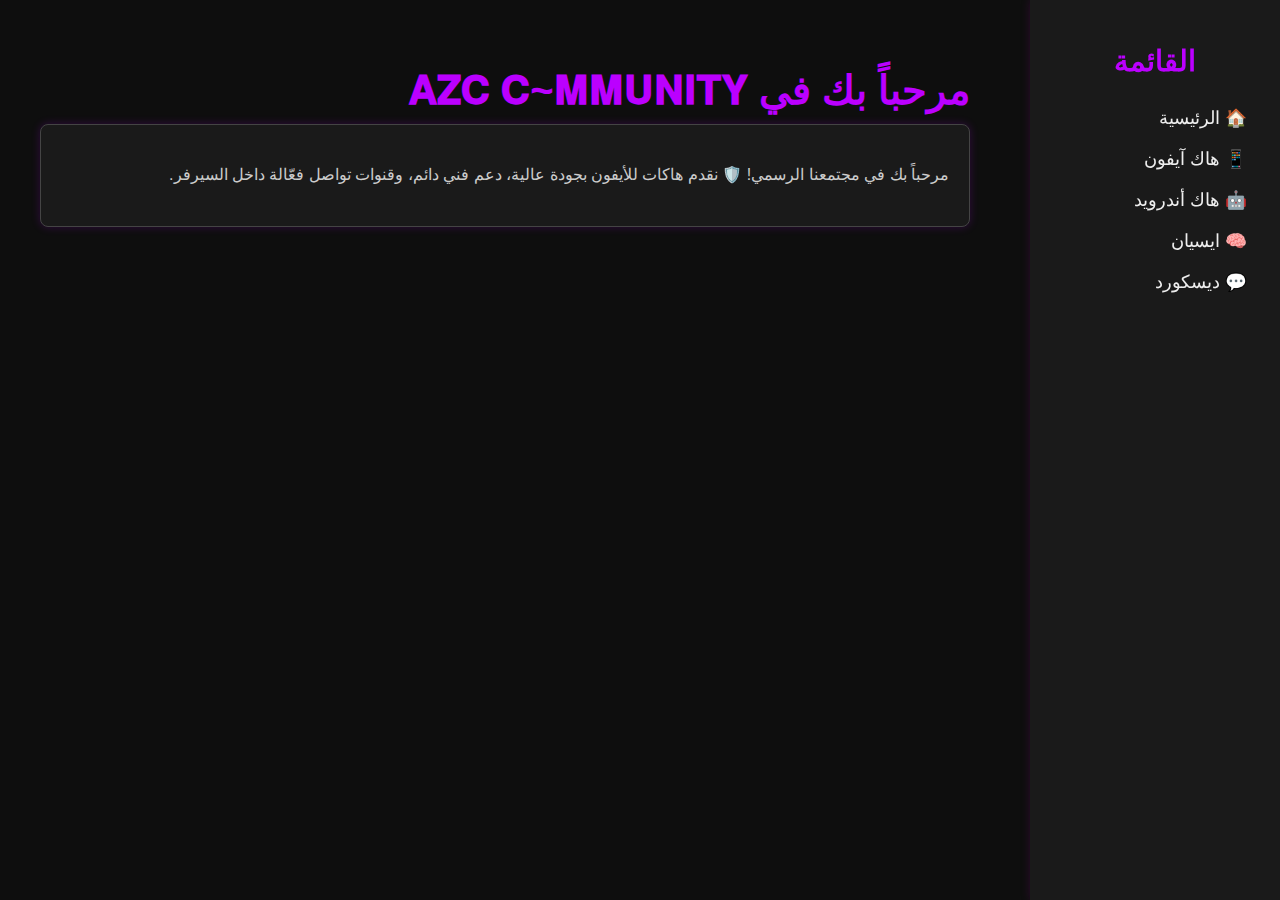
<file: index.html>
<!DOCTYPE html>
<html lang="ar" dir="rtl">
<head>
  <meta charset="UTF-8">
  <meta name="viewport" content="width=device-width, initial-scale=1.0">
  <title>الرئيسية | 𝑭7𝑴</title>
  <link rel="stylesheet" href="style.css">
</head>
<body>
  <button class="menu-toggle" id="menuToggle">☰</button>

  <div class="sidebar" id="sidebar">
    <h2>القائمة</h2>
    <a href="index.html">🏠 الرئيسية</a>
    <a href="iphone.html">📱 هاك آيفون</a>
    <a href="android.html">🤖 هاك أندرويد</a>
    <a href="asian.html">🧠 ايسيان</a>
    <a href="https://discord.gg/GVW2mwUH" target="_blank">💬 ديسكورد</a>
  </div>

  <div class="content" id="mainContent">
    <h1>مرحباً بك في 𝐀𝐙𝐂 𝐂~𝐌𝐌𝐔𝐍𝐈𝐓𝐘</h1>
    <div class="panel">
      <p>
        مرحباً بك في مجتمعنا الرسمي! 🛡️  
        نقدم هاكات للأيفون بجودة عالية، دعم فني دائم،  
        وقنوات تواصل فعّالة داخل السيرفر.
      </p>
    </div>
  </div>

  <script src="script.js"></script>
</body>
</html>
</file>
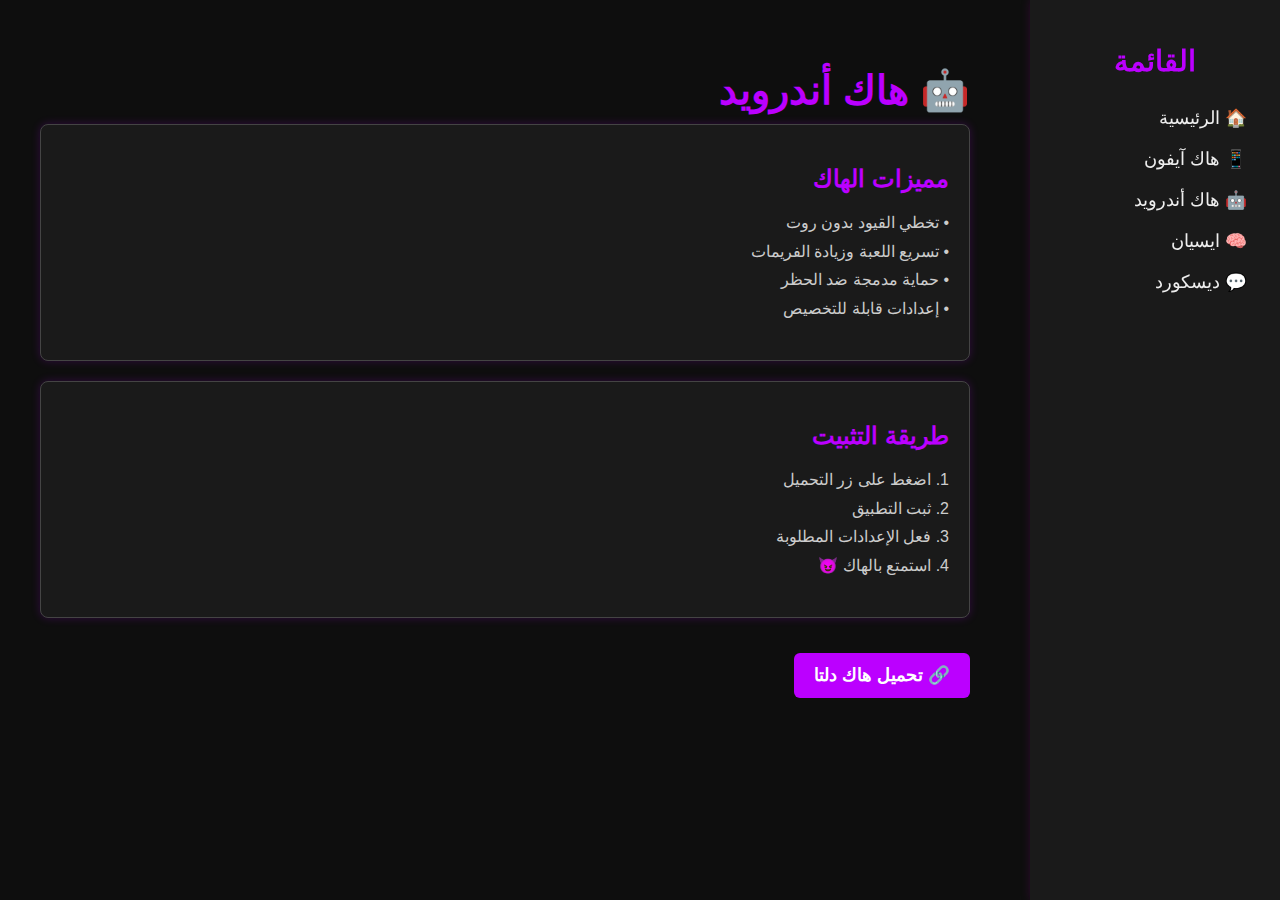
<file: android (1).html>
<!DOCTYPE html>
<html lang="ar" dir="rtl">
<head>
  <meta charset="UTF-8">
  <meta name="viewport" content="width=device-width, initial-scale=1.0">
  <title>هاك أندرويد | 𝐀𝐙𝐂</title>
  <link rel="stylesheet" href="style.css">
</head>
<body>
  <button class="menu-toggle" id="menuToggle">☰</button>

  <div class="sidebar" id="sidebar">
    <h2>القائمة</h2>
    <a href="index.html">🏠 الرئيسية</a>
    <a href="iphone.html">📱 هاك آيفون</a>
    <a href="android.html">🤖 هاك أندرويد</a>
    <a href="asian.html">🧠 ايسيان</a>
    <a href="https://discord.gg/GVW2mwUH" target="_blank">💬 ديسكورد</a>
  </div>

  <div class="content" id="mainContent">
    <h1>🤖 هاك أندرويد</h1>

    <div class="panel">
      <h2>مميزات الهاك</h2>
      <p>
        • تخطي القيود بدون روت<br>
        • تسريع اللعبة وزيادة الفريمات<br>
        • حماية مدمجة ضد الحظر<br>
        • إعدادات قابلة للتخصيص
      </p>
    </div>

    <div class="panel">
      <h2>طريقة التثبيت</h2>
      <p>
        1. اضغط على زر التحميل<br>
        2. ثبت التطبيق<br>
        3. فعل الإعدادات المطلوبة<br>
        4. استمتع بالهاك 😈
      </p>
    </div>

    <a href="https://www.mediafire.com/file/7axhtyomx7we35e/Azc-krnl-679.apk/file" target="_blank" class="download-btn">🔗 تحميل هاك دلتا</a>
  </div>

  <script src="script.js"></script>
</body>
</html>
</file>
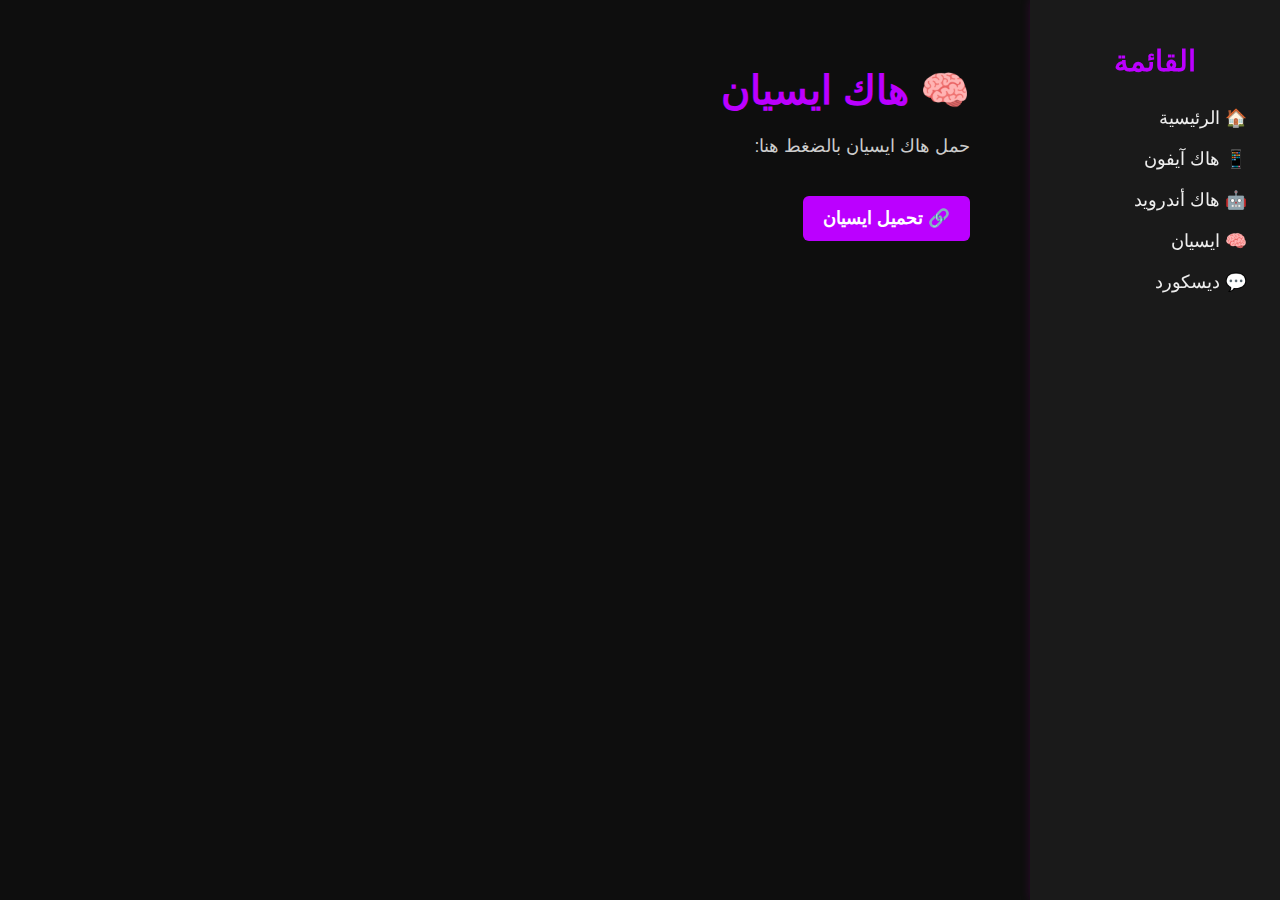
<file: asian.html>
<!DOCTYPE html>
<html lang="ar" dir="rtl">
<head>
  <meta charset="UTF-8">
  <meta name="viewport" content="width=device-width, initial-scale=1.0">
  <title>ايسيان | 𝐀𝐙𝐂</title>
  <link rel="stylesheet" href="style.css">
</head>
<body>
  <button class="menu-toggle" id="menuToggle">☰</button>

  <div class="sidebar" id="sidebar">
    <h2>القائمة</h2>
    <a href="index.html">🏠 الرئيسية</a>
    <a href="iphone.html">📱 هاك آيفون</a>
    <a href="android.html">🤖 هاك أندرويد</a>
    <a href="asian.html">🧠 ايسيان</a>
    <a href="https://discord.gg/GVW2mwUH" target="_blank">💬 ديسكورد</a>
  </div>

  <div class="content" id="mainContent">
    <h1>🧠 هاك ايسيان</h1>
    <p>حمل هاك ايسيان بالضغط هنا:</p>
      <a href="https://ipalinks.ru/dl/tHphjof" target="_blank" class="download-btn">🔗 تحميل ايسيان</a>
  </div>

  <script src="script.js"></script>
</body>
</html>
</file>
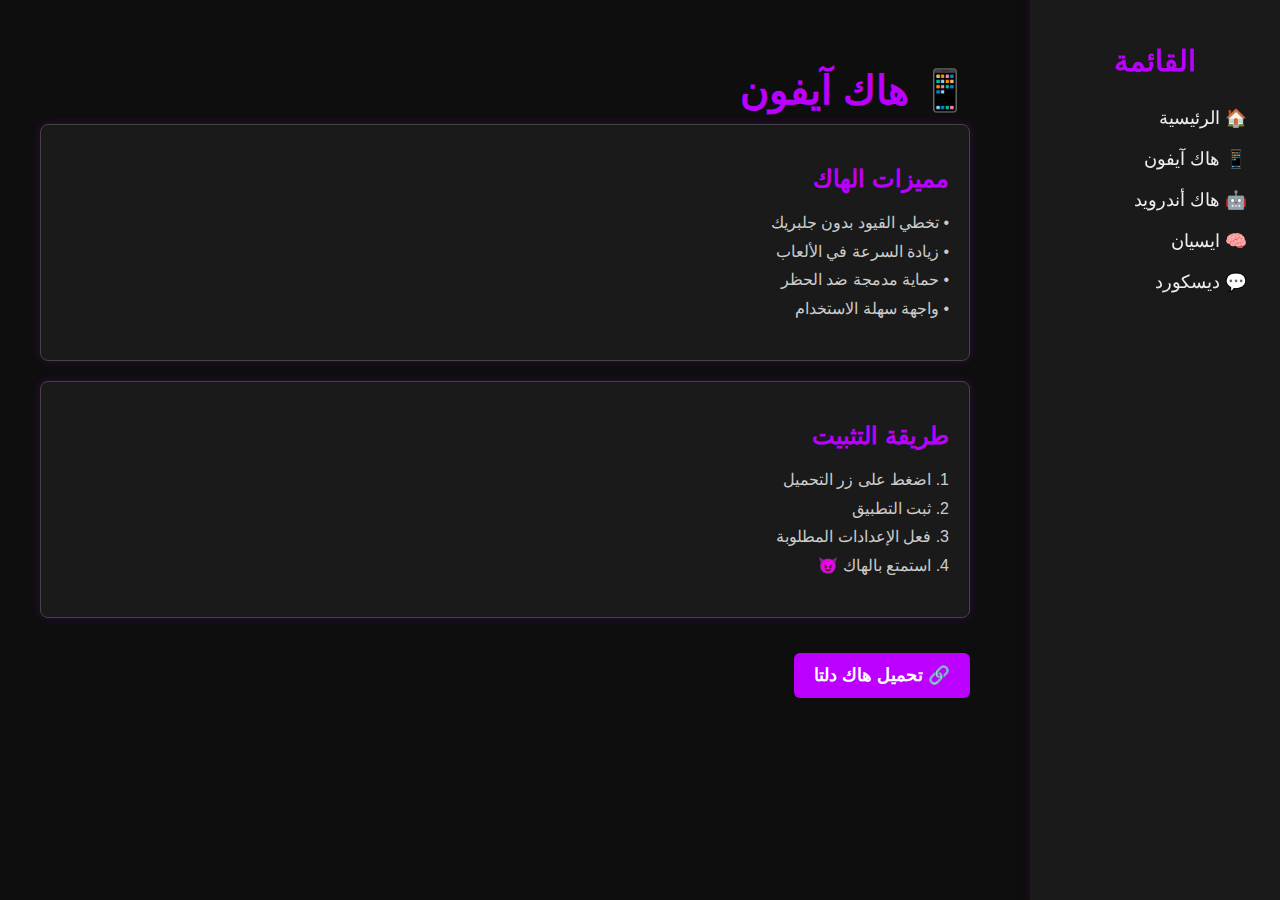
<file: iphone.html>
<!DOCTYPE html>
<html lang="ar" dir="rtl">
<head>
  <meta charset="UTF-8">
  <meta name="viewport" content="width=device-width, initial-scale=1.0">
  <title>هاك آيفون | 𝐀𝐙𝐂</title>
  <link rel="stylesheet" href="style.css">
</head>
<body>
  <button class="menu-toggle" id="menuToggle">☰</button>

  <div class="sidebar" id="sidebar">
    <h2>القائمة</h2>
    <a href="index.html">🏠 الرئيسية</a>
    <a href="iphone.html">📱 هاك آيفون</a>
    <a href="android.html">🤖 هاك أندرويد</a>
    <a href="asian.html">🧠 ايسيان</a>
    <a href="https://discord.gg/GVW2mwUH" target="_blank">💬 ديسكورد</a>
  </div>

  <div class="content" id="mainContent">
    <h1>📱 هاك آيفون</h1>

    <div class="panel">
      <h2>مميزات الهاك</h2>
      <p>
        • تخطي القيود بدون جلبريك<br>
        • زيادة السرعة في الألعاب<br>
        • حماية مدمجة ضد الحظر<br>
        • واجهة سهلة الاستخدام
      </p>
    </div>

    <div class="panel">
      <h2>طريقة التثبيت</h2>
      <p>
        1. اضغط على زر التحميل<br>
        2. ثبت التطبيق<br>
        3. فعل الإعدادات المطلوبة<br>
        4. استمتع بالهاك 😈
      </p>
    </div>

    <a href="https://ipalinks.ru/dl/35vJ8" target="_blank" class="download-btn">🔗 تحميل هاك دلتا</a>
  </div>

  <script src="script.js"></script>
</body>
</html>
</file>
<file: style.css>
* {
  box-sizing: border-box;
}

body {
  margin: 0;
  font-family: 'Segoe UI', Tahoma, Geneva, Verdana, sans-serif;
  background-color: #0e0e0e;
  color: #eee;
  min-height: 100vh;
  direction: rtl; /* اتجاه النص من اليمين لليسار */
  overflow-x: hidden; /* لمنع ظهور شريط التمرير الأفقي */
  font-size: 16px; /* حجم الخط الأساسي للجسم، يمكن تعديله لاحقاً */
}

/* ======= SIDEBAR ======= */
.sidebar {
  width: 250px; /* عرض السايدبار على الشاشات الكبيرة */
  background-color: #1a1a1a;
  padding: 20px;
  box-shadow: 2px 0 10px rgba(128, 0, 128, 0.4);
  position: fixed;
  right: 0; /* إظهار السايدبار بشكل افتراضي على الشاشات الكبيرة */
  top: 0;
  bottom: 0;
  transition: transform 0.3s ease; /* استخدام transform لتحريك السايدبار */
  z-index: 999;
}

.sidebar h2 {
  color: #bb00ff;
  margin-bottom: 20px;
  text-align: center;
  font-size: 1.8em; /* حجم العنوان في السايدبار */
}

.sidebar a {
  display: block;
  padding: 10px 0;
  color: #eee;
  text-decoration: none;
  transition: 0.3s;
  border-right: 3px solid transparent;
  padding-right: 10px;
  font-size: 1.1em; /* حجم روابط القائمة */
}

.sidebar a:hover {
  color: #bb00ff;
  border-color: #bb00ff;
  background-color: #222;
}

/* ======= CONTENT ======= */
.content {
  margin-right: 270px; /* مساحة للمحتوى بجانب السايدبار (عرض السايدبار + مسافة) */
  padding: 40px;
  width: auto; /* عرض تلقائي للمحتوى */
  transition: margin-right 0.3s ease; /* حركة سلسة للمحتوى */
}

.content h1 {
  color: #bb00ff;
  margin-bottom: 10px;
  font-size: 2.5em; /* حجم العنوان الرئيسي */
}

.content p {
  font-size: 1.1em;
  color: #ccc;
  line-height: 1.8;
}

.download-btn {
  display: inline-block;
  background-color: #bb00ff;
  color: white;
  padding: 12px 20px;
  text-decoration: none;
  font-weight: bold;
  border-radius: 6px;
  transition: background 0.3s;
  margin-top: 15px;
  font-size: 1.1em;
}

.download-btn:hover {
  background-color: #8a00cc;
}

.panel {
  background-color: #1a1a1a;
  border: 1px solid #444;
  padding: 20px;
  margin-bottom: 20px;
  border-radius: 8px;
  box-shadow: 0 0 10px rgba(187, 0, 255, 0.2);
}

.panel h2 {
  color: #bb00ff;
  margin-bottom: 10px;
  font-size: 1.5em;
}

.panel p {
  font-size: 1em;
  line-height: 1.8;
  color: #ccc;
}

/* زر القائمة (Menu Toggle Button) - مخفي افتراضياً على الشاشات الكبيرة */
.menu-toggle {
    display: none; /* إخفاء الزر على الشاشات الكبيرة */
    position: fixed; /* يبقى الزر ثابتاً على الشاشة */
    top: 20px;
    right: 20px;
    z-index: 1000;
    background-color: #bb00ff;
    color: white;
    padding: 10px 15px;
    border: none;
    border-radius: 4px;
    font-size: 16px;
    cursor: pointer;
    transition: background-color 0.3s ease;
}

.menu-toggle:hover {
    background-color: #8a00cc;
}

/* ======= RESPONSIVE (تعديلات الشاشات الصغيرة - الجوالات والتابلت) ======= */
/* سيتم تطبيق هذا الكود عندما يكون عرض الشاشة 768 بكسل أو أقل */
@media (max-width: 768px) {
  .sidebar {
    width: 220px; /* عرض السايدبار في الشاشات الصغيرة */
    right: -220px; /* إخفاء السايدبار خارج الشاشة من اليمين */
    transform: translateX(0); /* إعادة تعيين التحويل */
  }

  /* هذا الكلاس يضاف بواسطة JavaScript لإظهار القائمة على الشاشات الصغيرة */
  .sidebar.active {
    right: 0; /* إظهار القائمة بتحريكها إلى الموضع 0 من اليمين */
  }

  .content {
    margin-right: 0; /* إزالة الهامش الثابت للمحتوى */
    padding: 20px; /* تقليل البادينغ للمحتوى */
    padding-top: 80px; /* زيادة البادينغ العلوي للمحتوى لتجنب تداخل الزر */
  }

  /* إزاحة المحتوى عند ظهور القائمة على الجوالات */
  body.sidebar-open .content {
    margin-right: 220px; /* إزاحة المحتوى بنفس عرض السايدبار */
  }

  /* إظهار زر القائمة على الشاشات الصغيرة */
  .menu-toggle {
    display: block; /* إظهار الزر */
    top: 15px;
    right: 15px;
  }

  /* تعديل أحجام الخطوط لتناسب الجوالات والتابلت */
  body {
    font-size: 14px; /* حجم خط أساسي أصغر للجوال */
  }
  .content h1 {
    font-size: 2em; /* حجم العنوان الرئيسي أصغر */
  }
  .content p {
    font-size: 1em; /* حجم الفقرات أصغر قليلاً */
  }
  .sidebar h2 {
    font-size: 1.5em;
  }
  .sidebar a {
    font-size: 1em;
  }
  .download-btn {
    padding: 10px 15px;
    font-size: 0.9em;
  }
  .panel h2 {
    font-size: 1.3em;
  }
  .panel p {
    font-size: 0.9em;
  }
}

/* ======= RESPONSIVE (تعديلات شاشات التابلت - بين 769px و 1024px) ======= */
/* يمكن إضافة Media Query إضافي للتحكم بشكل أدق في التابلت */
@media (min-width: 769px) and (max-width: 1024px) {
  .sidebar {
    width: 200px; /* قد تفضل عرض أصغر للتابلت */
    right: 0; /* ظاهرة بشكل دائم على التابلت */
  }

  .content {
    margin-right: 220px; /* مسافة للمحتوى بجانب السايدبار */
    padding: 30px; /* تعديل البادينغ */
  }

  .content h1 {
    font-size: 2.2em;
  }

  .download-btn {
    padding: 10px 18px;
  }
}
</file>
